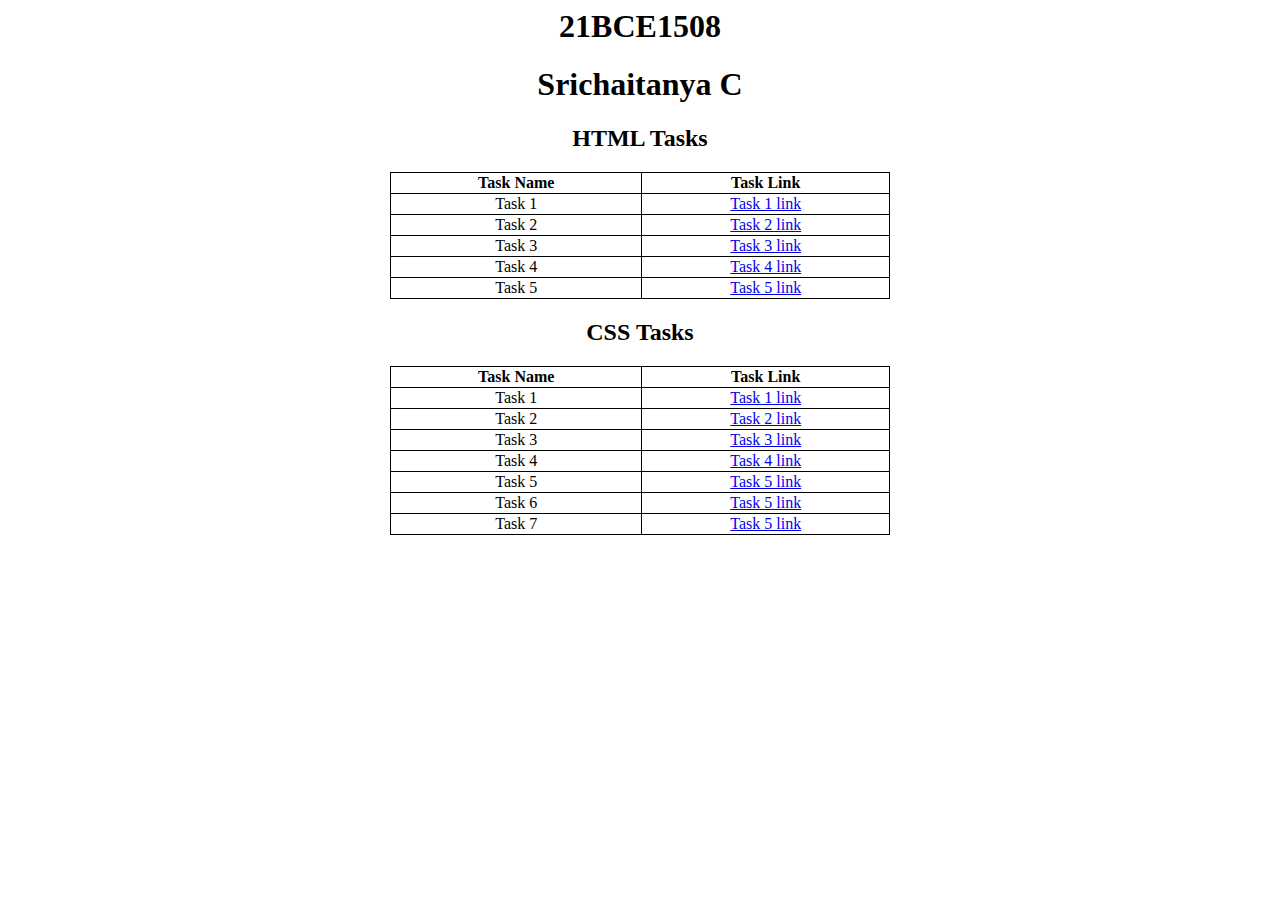
<file: index.html>
<html>
    <head>
        <title>MERN Tasks</title>
        <style>
            h1{
                text-align: center;
            }
            h2{
                text-align: center;
            }
            table,
            tr,
            td,
            th{
                border: 1px solid black;
                border-collapse: collapse;
                width: 500px;
                text-align: center;
            }
            table{
                margin-left: auto;
                margin-right: auto;
            }
        </style>
    </head>
    <body>
        <h1>21BCE1508</h1>
        <h1>Srichaitanya C</h1>
        <h2>HTML Tasks</h2>
        <table>
            <tr>
                <th><b>Task Name</b></th>
                <th><b>Task Link</b></th>
            </tr>
            <tr>
                <td>Task 1</td>
                <td><a href="Task 1.html" target="_blank">Task 1 link</a></td>
            </tr>
            <tr>
                <td>Task 2</td>
                <td><a href="Task 2.html" target="_blank">Task 2 link</a></td>
            </tr>
            <tr>
                <td>Task 3</td>
                <td><a href="Task 3.html" target="_blank">Task 3 link</a></td>
            </tr>
            <tr>
                <td>Task 4</td>
                <td><a href="Task 4.html" target="_blank">Task 4 link</a></td>
            </tr>
            <tr>
                <td>Task 5</td>
                <td><a href="Task 5.html" target="_blank">Task 5 link</a></td>
            </tr>
        </table>
        <h2>CSS Tasks</h2>
        <table>
            <tr>
                <th><b>Task Name</b></th>
                <th><b>Task Link</b></th>
            </tr>
            <tr>
                <td>Task 1</td>
                <td><a href="CSS Task 1.html" target="_blank">Task 1 link</a></td>
            </tr>
            <tr>
                <td>Task 2</td>
                <td><a href="CSS Task 2.html" target="_blank">Task 2 link</a></td>
            </tr>
            <tr>
                <td>Task 3</td>
                <td><a href="CSS Task 3.html" target="_blank">Task 3 link</a></td>
            </tr>
            <tr>
                <td>Task 4</td>
                <td><a href="CSS Task 4.html" target="_blank">Task 4 link</a></td>
            </tr>
            <tr>
                <td>Task 5</td>
                <td><a href="CSS Task 5.html" target="_blank">Task 5 link</a></td>
            </tr>
            <tr>
                <td>Task 6</td>
                <td><a href="CSS Task 6.html" target="_blank">Task 5 link</a></td>
            </tr>
            <tr>
                <td>Task 7</td>
                <td><a href="CSS Task 7.html" target="_blank">Task 5 link</a></td>
            </tr>
        </table>
    </body>
</html>
</file>
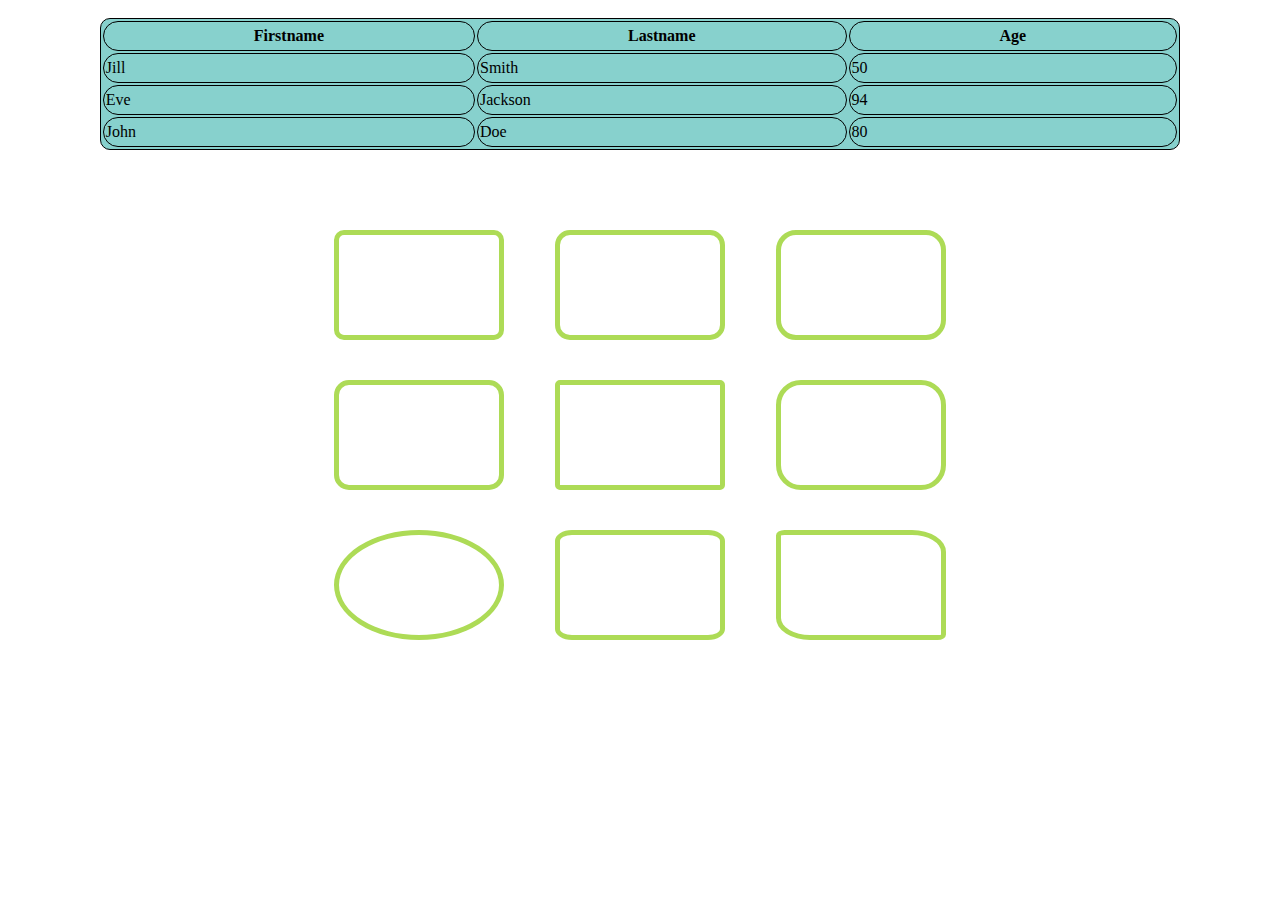
<file: CSS Task 1.html>
<!DOCTYPE html>
<html>
    <head>
        <meta charset="UTF-8">
        <meta name="viewport" content="width=device-width , initial-scale=1.0">
        <link rel="stylesheet" href="styles1.css">
        <title>Task 1</title>
    </head>
    <body>
        <div>
            <table class="table-1">
                <tr>
                    <th>Firstname</th>
                    <th>Lastname</th>
                    <th>Age</th>
                </tr>
                <tr>
                    <td>Jill</td>
                    <td>Smith</td>
                    <td>50</td>
                </tr>
                <tr>
                    <td>Eve</td>
                    <td>Jackson</td>
                    <td>94</td>
                </tr>
                <tr>
                    <td>John</td>
                    <td>Doe</td>
                    <td>80</td>
                </tr>
            </table>
            <div>
                <div class="row-1">
                    <span class="shape-1" id="shape"></span>
                    <span class="shape-2" id="shape"></span>
                    <span class="shape-3" id="shape"></span>
                </div>
                <div class="row-2">
                    <span class="shape-4" id="shape"></span>
                    <span class="shape-5" id="shape"></span>
                    <span class="shape-6" id="shape"></span>
                </div>
                <div class="row-3">
                    <span class="shape-7" id="shape"></span>
                    <span class="shape-8" id="shape"></span>
                    <span class="shape-9" id="shape"></span>
                </div>
            </div>
        </div>
    </body> 
</html>
</file>
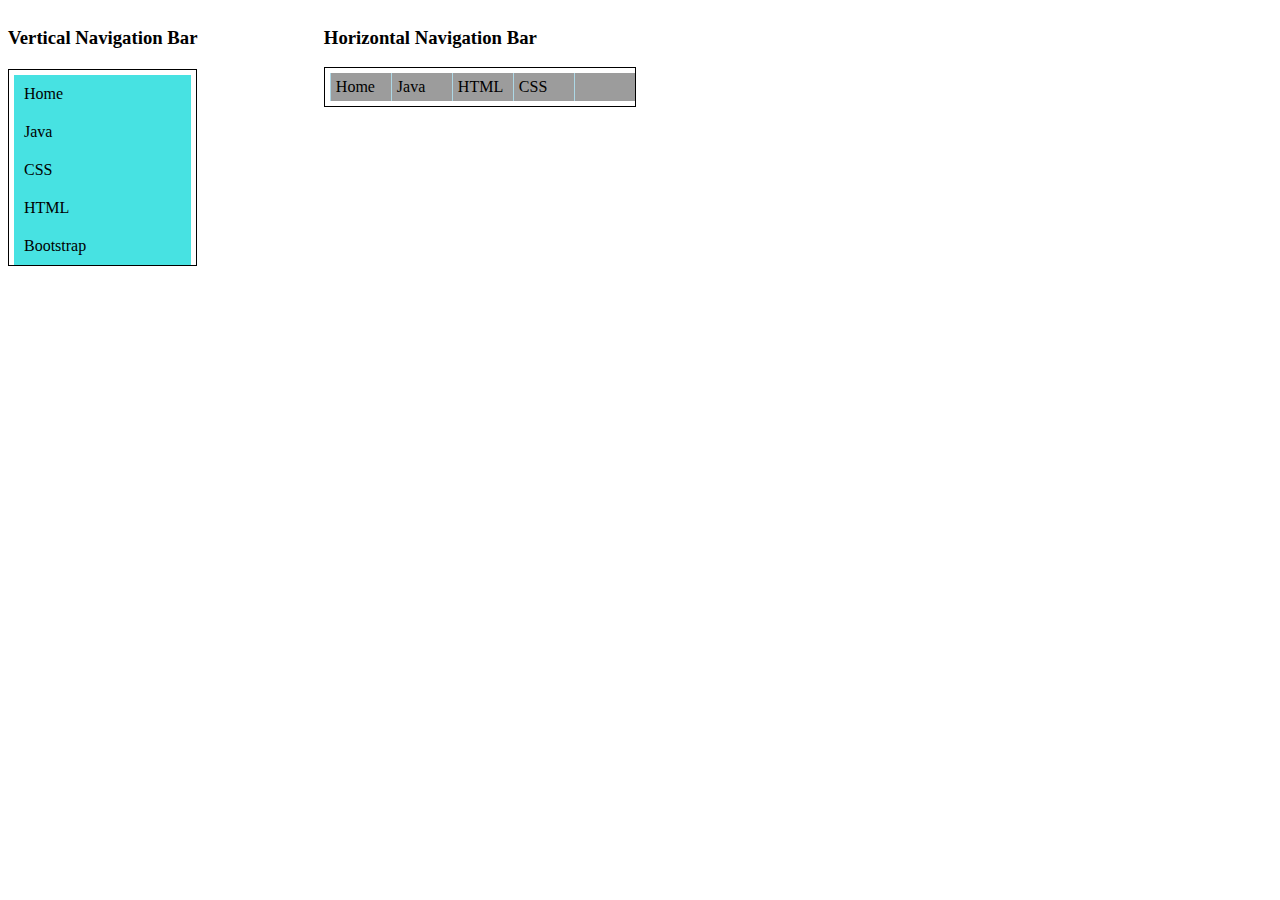
<file: CSS Task 2.html>
<!DOCTYPE html>
<html>
    <head>
        <meta charset="UTF-8">
        <meta name="viewport" content="width=device-width , initial-scale=1.0">
        <link rel="stylesheet" href="styles2.css">
        <title>Task 2</title>
    </head>
    <body>
       <div class="nav-v-cont">
        <h3>Vertical Navigation Bar</h3>
        <div class="nav-v">
            <div class="nav-v-choice">Home</div>
            <div class="nav-v-choice">Java</div>
            <div class="nav-v-choice">CSS</div>
            <div class="nav-v-choice">HTML</div>
            <div class="nav-v-choice">Bootstrap</div>
        </div>
       </div>
       <div class="nav-h-cont">
        <h3>Horizontal Navigation Bar</h3>
        <div class="nav-h">
            <div class="nav-h-choice">Home</div>
            <div class="nav-h-choice">Java</div>
            <div class="nav-h-choice">HTML</div>
            <div class="nav-h-choice">CSS</div>
            <div class="nav-h-choice"></div>
        </div>
       </div>
    </body> 
</html>
</file>
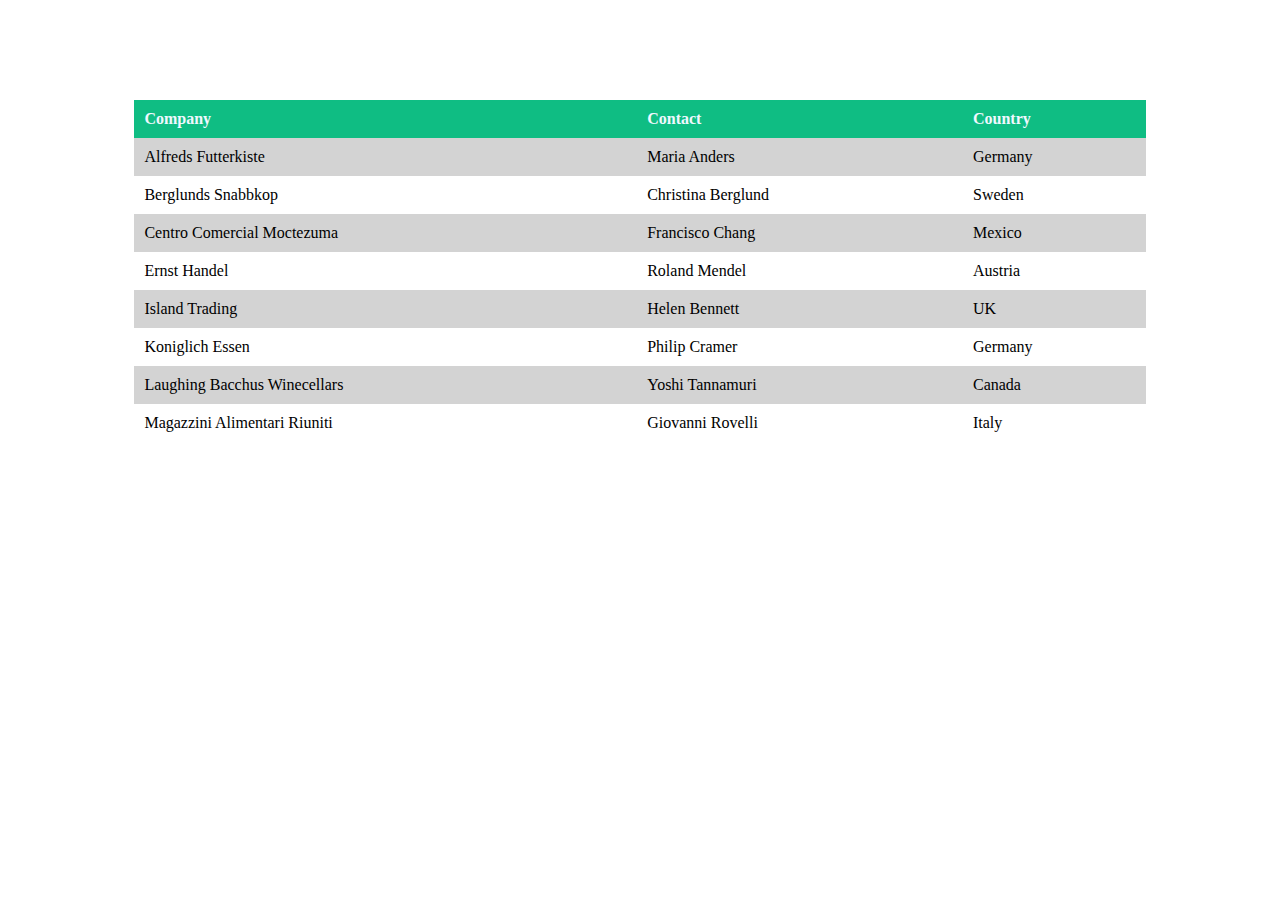
<file: CSS Task 3.html>
<!DOCTYPE html>
<html>
    <head>
        <meta charset="UTF-8">
        <meta name="viewport" content="width=device-width , initial-scale=1.0">
        <link rel="stylesheet" href="styles3.css">
        <title>Task 3</title>
    </head>
    <body>
        <table>
            <tr id="header-row">
                <th>Company</th>
                <th>Contact</th>
                <th>Country</th>
            </tr>
            <tr>
                <td>Alfreds Futterkiste</td>
                <td>Maria Anders</td>
                <td>Germany</td>
            </tr>
            <tr>
                <td>Berglunds Snabbkop</td>
                <td>Christina Berglund</td>
                <td>Sweden</td>
            </tr>
            <tr>
                <td>Centro Comercial Moctezuma</td>
                <td>Francisco Chang</td>
                <td>Mexico</td>
            </tr>
            <tr>
                <td>Ernst Handel</td>
                <td>Roland Mendel</td>
                <td>Austria</td>
            </tr>
            <tr>
                <td>Island Trading</td>
                <td>Helen Bennett</td>
                <td>UK</td>
            </tr>
            <tr>
                <td>Koniglich Essen</td>
                <td>Philip Cramer</td>
                <td>Germany</td>
            </tr>
            <tr>
                <td>Laughing Bacchus Winecellars</td>
                <td>Yoshi Tannamuri</td>
                <td>Canada</td>
            </tr>
            <tr>
                <td>Magazzini Alimentari Riuniti</td>
                <td>Giovanni Rovelli</td>
                <td>Italy</td>
            </tr>
        </table>
    </body> 
</html>
</file>
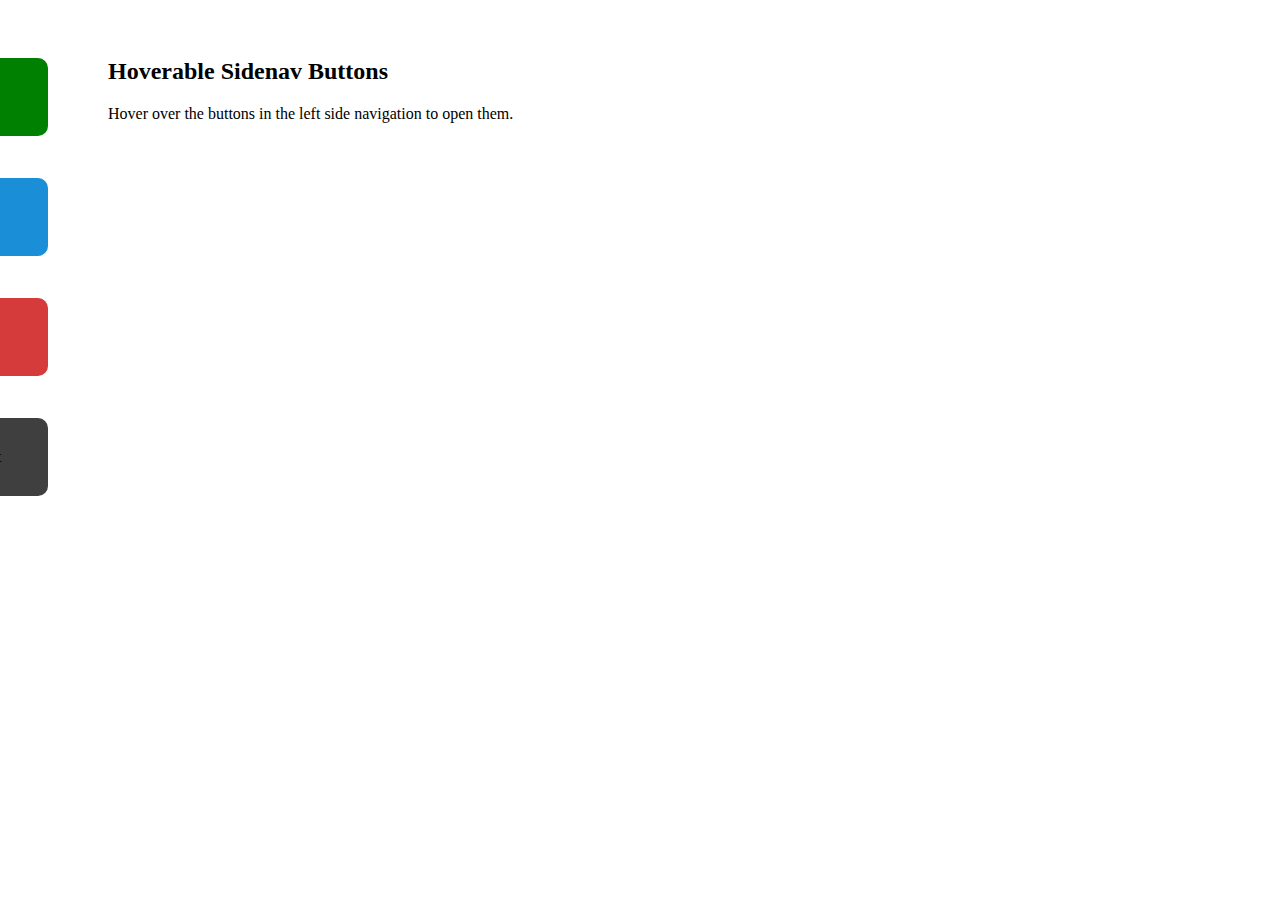
<file: CSS Task 4.html>
<!DOCTYPE html>
<html>
    <head>
        <meta charset="UTF-8">
        <meta name="viewport" content="width=device-width , initial-scale=1.0">
        <link rel="stylesheet" href="styles4.css">
        <title>Task 4</title>
    </head>
    <body>
        <div class="parent">
            <div class="sidenav">
                <a href="#" id="home">Home</a>
                <a href="#" id="html">HTML</a>
                <a href="#" id="css">CSS</a>
                <a href="#" id="js">JavaScript</a>
            </div>
            <div class="text">
                <h2>Hoverable Sidenav Buttons</h2>
                <p>Hover over the buttons in the left side navigation to open them.</p>
            </div>  
        </div>  
    </body> 
</html>
</file>
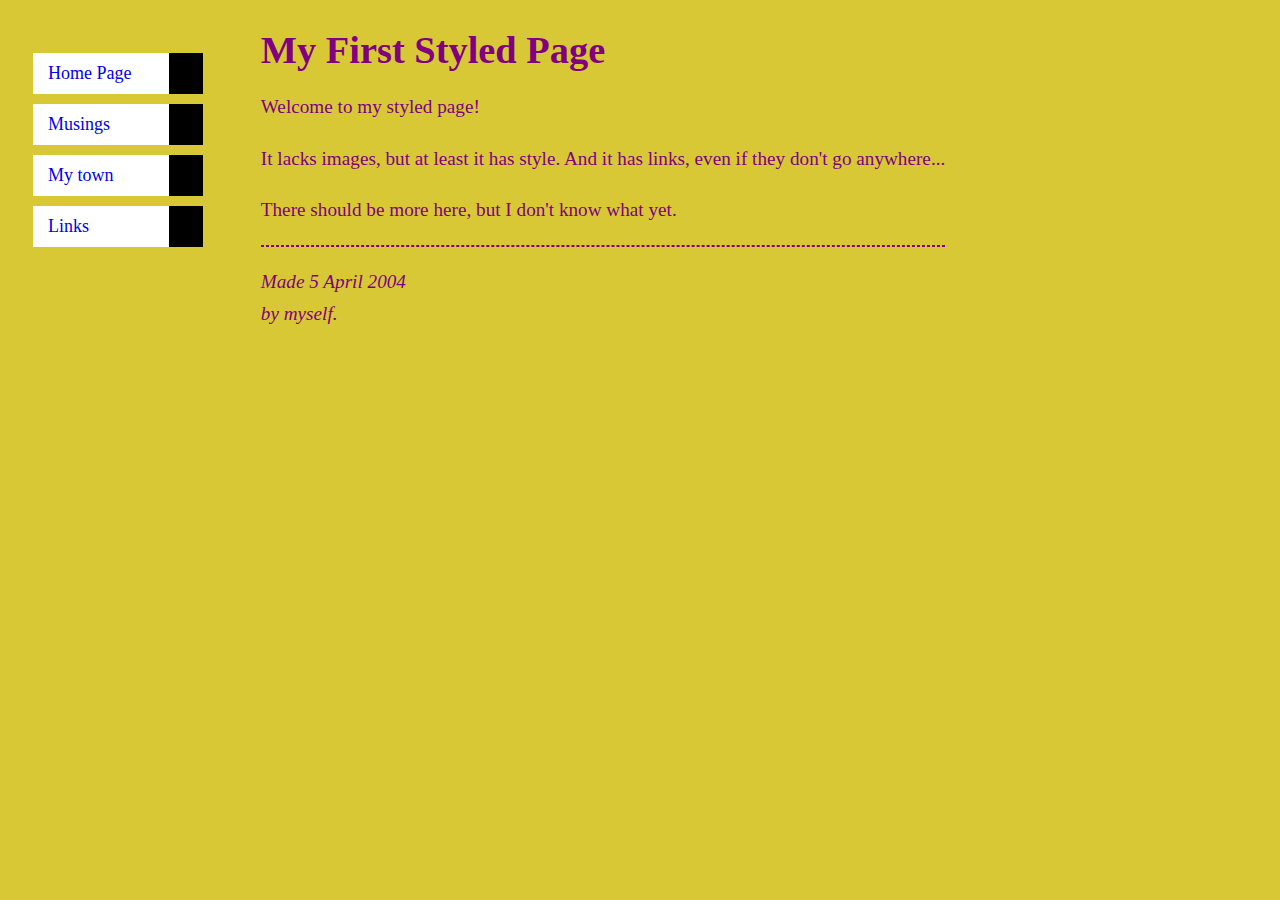
<file: CSS Task 5.html>
<!DOCTYPE html>
<html>
    <head>
        <meta charset="UTF-8">
        <meta name="viewport" content="width=device-width , initial-scale=1.0">
        <link rel="stylesheet" href="styles5.css">
        <title>Task 5</title>
    </head>
    <body>
        <div class="container">
            <div class="container-left">
                <div class="navbar">
                    <ul class="navbar-buttons">
                        <div id="outer"><li id="home"><a href="#">Home Page</a></li></div>
                        <div id="outer"><li id="musings"><a href="#">Musings</a></li></div>
                        <div id="outer"><li id="mytown"><a href="#">My town</a></li></div>
                        <div id="outer"><li id="links"><a href="#">Links</a></li></div>
                    </ul>
                </div>
            </div>  
            <div class="container-right">
                <div class="container-text">
                    <h1>My First Styled Page</h1>
                    <p id="line-1">Welcome to my styled page!</p>
                    <p id="line-2">It lacks images, but at least it has style. And it has links, even if they don't go anywhere...</p>
                    <p id="line-3">There should be more here, but I don't know what yet.</p>
                    <hr>
        
                    <p id="footer"><em>Made 5 April 2004<br>by myself.</em></p>
        
                </div>
            </div>
        </div>
    </body> 
</html>
</file>
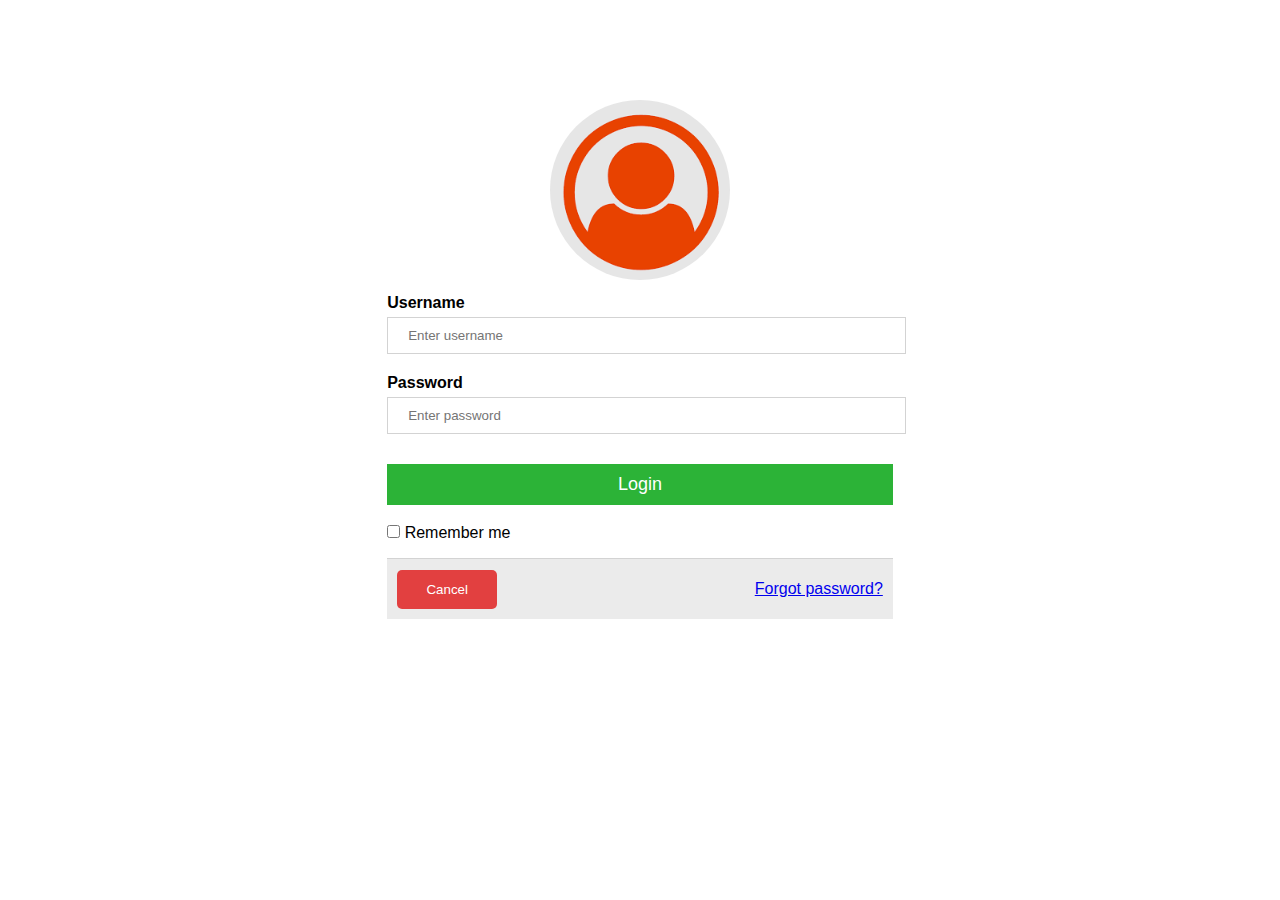
<file: CSS Task 6.html>
<!DOCTYPE html>
<html>
    <head>
        <meta charset="UTF-8">
        <meta name="viewport" content="width=device-width , initial-scale=1.0">
        <link rel="stylesheet" href="styles6.css">
        <title>Task 6</title>
    </head>
    <body>
        <div class="container">
            <div class="container-img">
                <img src="img_avatar2.png" alt="Profile Icon Image" width="180px">
            </div>
            <div class="form-content">
                <form action="" id="login-form">
                    <label for="username"><b>Username</b></label>
                    <input type="text" name="username" id="username" placeholder="Enter username"/>
                    <label for="password"><b>Password</b></label>
                    <input type="password" name="password" id="password" placeholder="Enter password"/>
                    <button form="login-form" type="submit" id="login-button">Login</button>
                    <input type="checkbox" name="remember" id="remember"/>
                    <label for="remember" id="remember">Remember me</label>
                </form>
    
                <div class="form-footer">
                    <button form="login-form" type="reset" id="cancel-button">Cancel</button>
                    <a href="#" target="_blank" id="forgot">Forgot password?</a>
                </div>
            </div>
        </div>
    </body> 
</html>
</file>
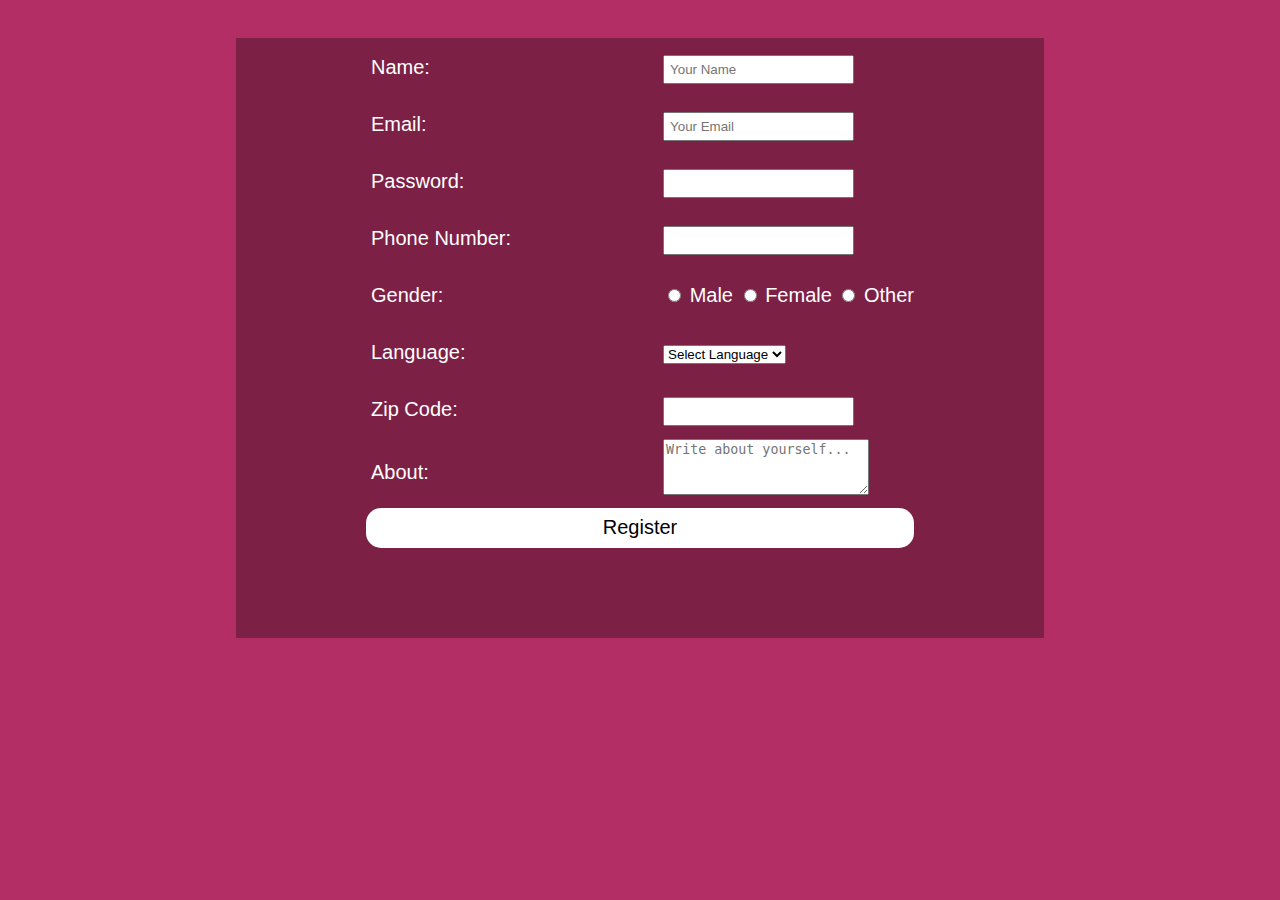
<file: CSS Task 7.html>
<!DOCTYPE html>
<html>
    <head>
        <meta charset="UTF-8">
        <meta name="viewport" content="width=device-width , initial-scale=1.0">
        <link rel="stylesheet" href="styles7.css">
        <title>Task 7</title>
    </head>
    <body>
        <div class="container">
            <div class="form-table">
                <form action="" id="form-content">
                    <table class="table-content">
                        <tr id="name">
                            <td class="col-1"><label for="name">Name:</label></td>
                            <td><input type="text" placeholder="Your Name" id="name" name="name"></td>
                        </tr>
                        <tr id="email">
                            <td class="col-1"><label for="email">Email:</label></td>
                            <td><input type="email" id="email" placeholder="Your Email" name="email"></td>
                        </tr>
                        <tr id="pw">
                            <td class="col-1"><label for="pw">Password:</label></td>
                            <td><input type="password" id="pw" name="password"></td>
                        </tr>
                        <tr id="phone">
                            <td class="col-1"><label for="phone">Phone Number:</label></td>
                            <td><input type="text" id="phone" name="phone"></td>
                        </tr>
                        <tr id="gender">
                            <td class="col-1"><label for="gender">Gender: </label></td>
                            <td>
                                <input type="radio" id="gender" name="radio-male">
                                <label for="gender" id="radio-male">Male</label>
                                <input type="radio" id="gender" name="radio-female">
                                <label for="gender" id="radio-female">Female</label>
                                <input type="radio" id="gender" name="radio-other">
                                <label for="gender" id="radio-other">Other</label>
                            </td>
                        </tr>
                        <tr id="lang">
                            <td class="col-1"><label for="lang">Language:</label></td>
                            <td>
                                <select name="lang-select" id="lang">
                                    <option value="sel">Select Language</option>
                                    <option value="en">English</option>
                                    <option value="es">Spanish</option>
                                    <option value="in">Hindi</option>
                                    <option value="fr">French</option>
                                    <option value="jp">Japanese</option>
                                    <option value="other">Other</option>
                                </select>
                            </td>
                        </tr>
                        <tr id="zip">
                            <td class="col-1"><label for="zip">Zip Code:</label></td>
                            <td><input type="text" id="zip"></td>
                        </tr>
                        <tr id="about">
                            <td class="col-1"><label for="about">About:</label></td>
                            <td><textarea name="about" id="about" cols="30" rows="3" placeholder="Write about yourself..."></textarea></td>
                        </tr>
                        <tr id="register-button">
                            <td colspan="2"><button type="submit">Register</button></td>
                        </tr>
                    </table>
                </form>
            </div>
        </div>
    </body> 
</html>
</file>
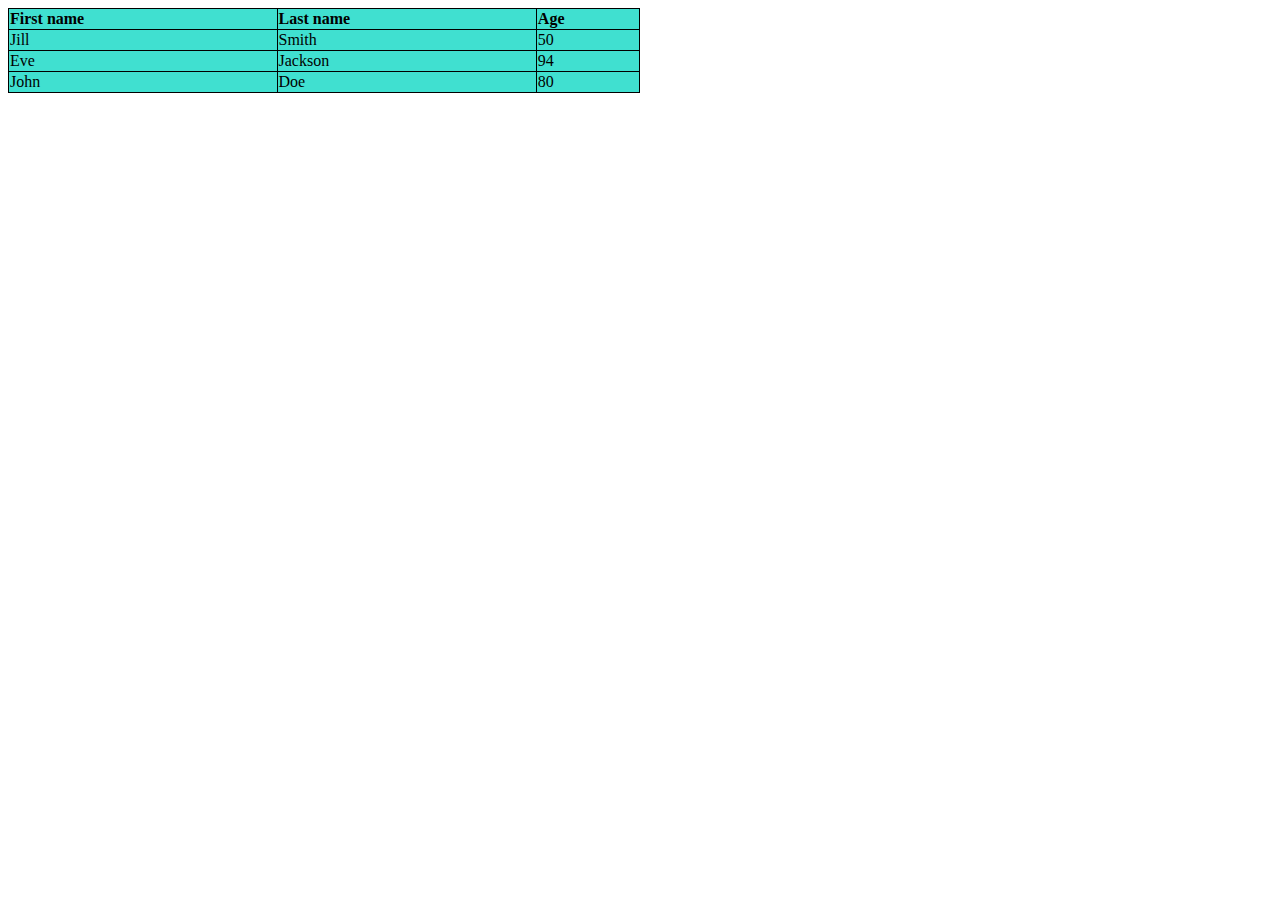
<file: Task 1.html>
<!DOCTYPE html>
<html lang="en">
<head>
    <meta charset="UTF-8">
    <meta http-equiv="X-UA-Compatible" content="IE=edge">
    <meta name="viewport" content="width=device-width, initial-scale=1.0">
    <title>Task 1</title>
</head>
<style>
    table, tr, td {
        border: 1px solid black; 
        border-collapse: collapse;
    }
</style>
<body>
    <table style="background-color: turquoise; width: 50%;">
        <tr>
            <td><b>First name</b></td>
            <td><b>Last name</b></td>
            <td><b>Age</b></td>
        </tr>
        <tr>
            <td>Jill</td>
            <td>Smith</td>
            <td>50</td>
        </tr>
        <tr>
            <td>Eve</td>
            <td>Jackson</td>
            <td>94</td>
        </tr>
        <tr>
            <td>John</td>
            <td>Doe</td>
            <td>80</td>
        </tr>
    </table>
    
</body>
</html>
</file>
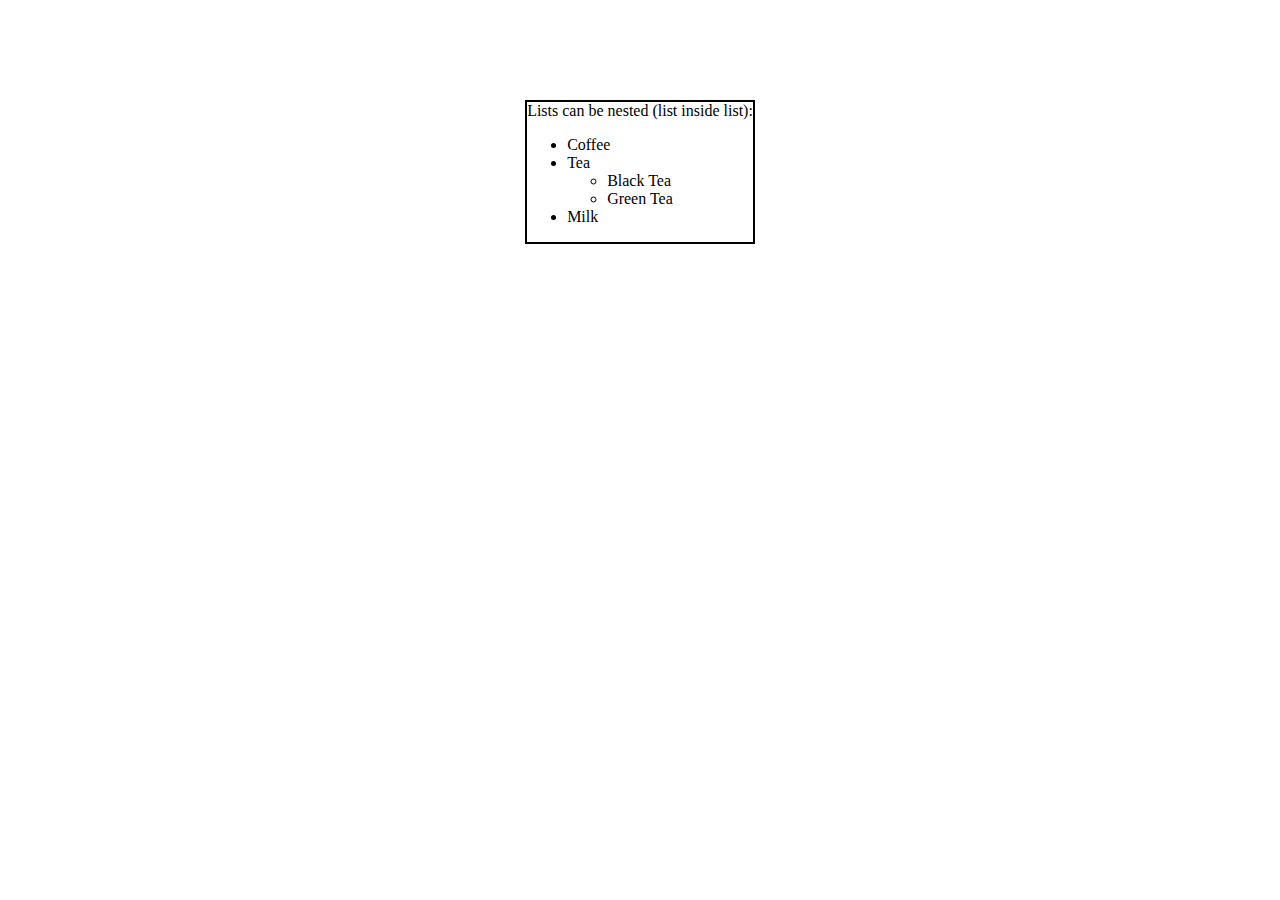
<file: Task 2.html>
<!DOCTYPE html>
<html lang="en">
<head>
    <meta charset="UTF-8">
    <meta http-equiv="X-UA-Compatible" content="IE=edge">
    <meta name="viewport" content="width=device-width, initial-scale=1.0">
    <title>Task 2</title>
</head>
<body>
    <div style="border: 2px black solid; width:max-content; height: max-content; margin: auto; margin-top: 100px; ">
        Lists can be nested (list inside list):
        <ul>
            <li>Coffee</li>
            <li>Tea
                <ul>
                    <li>Black Tea</li>
                    <li>Green Tea</li>
                </ul>
            </li>
            <li>Milk</li>
        </ul>
    </div>
</body>
</html>
</file>
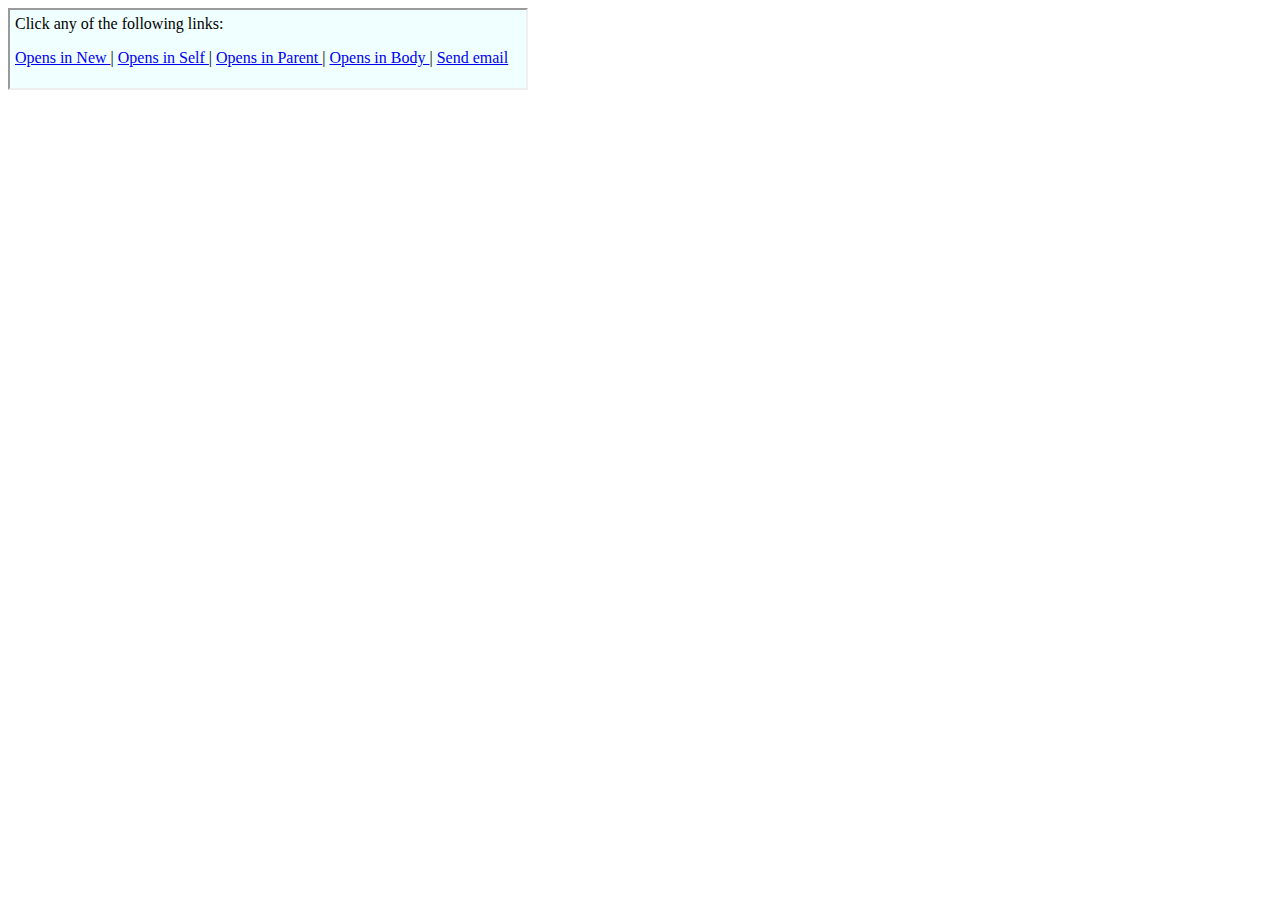
<file: Task 3.html>
<!DOCTYPE html>
<html lang="en">
<head>
    <meta charset="UTF-8">
    <meta http-equiv="X-UA-Compatible" content="IE=edge">
    <meta name="viewport" content="width=device-width, initial-scale=1.0">
    <title>Task 3</title>
</head>
<body>
    <div style="border: 2px inset; width: max-content; background-color: azure; padding: 5px; width: 40%; ">
        Click any of the following links:
        <p>
            <a href="./Task 3.html" target="_blank"> Opens in New </a> |
            <a href="./Task 3.html" target="_self"> Opens in Self </a> |
            <a href="./Task 3.html" target="_parent"> Opens in Parent </a> |
            <a href="./Task 3.html#body"> Opens in Body </a> |
            <a href="mailto:csrichaitanya2003@gmail.com" target="_blank"> Send email </a>
        </p>
    </div>
</body>
</html>
</file>
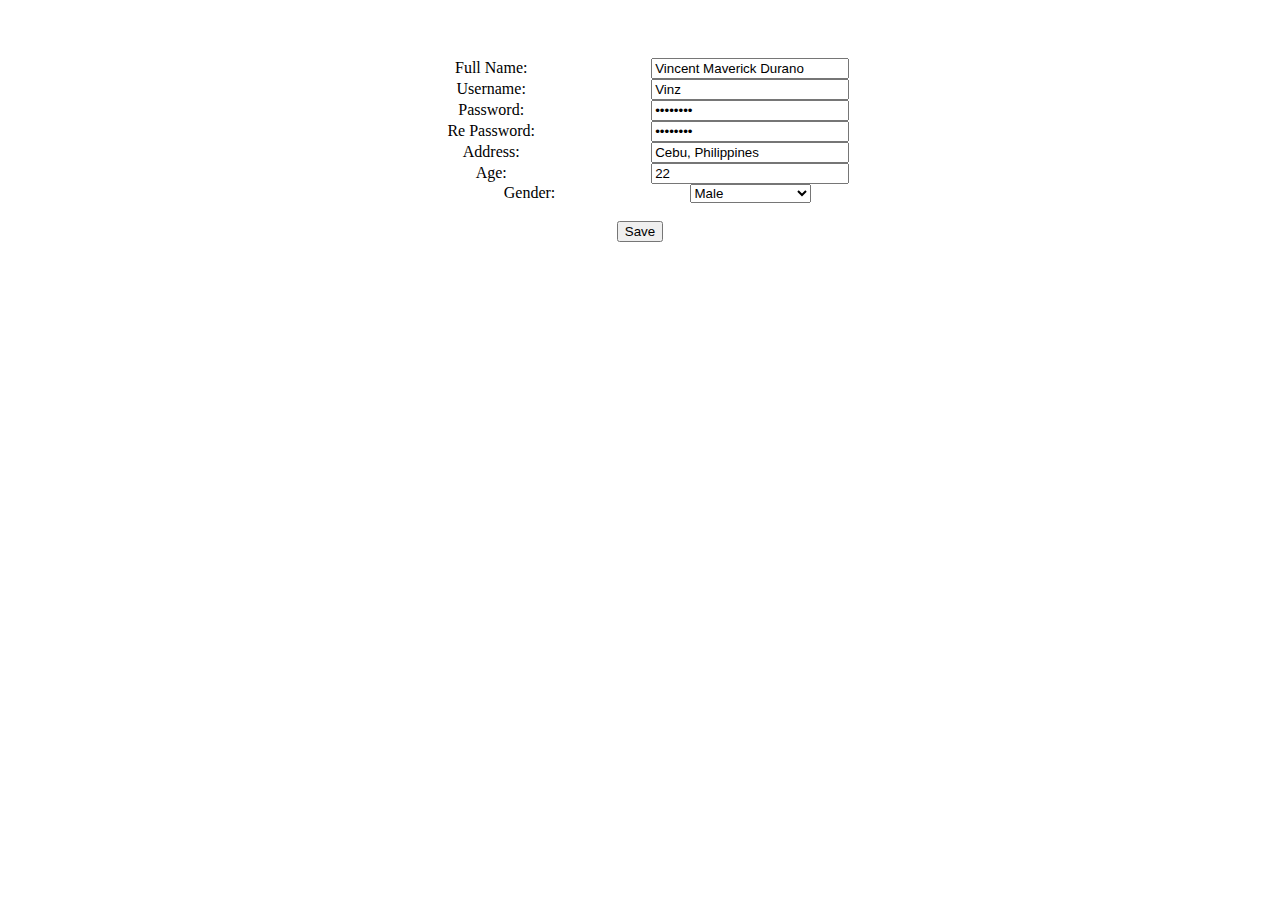
<file: Task 4.html>
<!DOCTYPE html>
<html lang="en">
<head>
    <meta charset="UTF-8">
    <meta http-equiv="X-UA-Compatible" content="IE=edge">
    <meta name="viewport" content="width=device-width, initial-scale=1.0">
    <title>Task 4</title>
</head>
<style>
    span{
        width: 120px;
        display: inline-block;
    }
    input{
        width: 15%;
    }
    div{
        padding-top: 50px;
    }
</style>
<body>
    <div align="center",>
        <form>
            <span style="margin-right:100px;">Full Name:</span><input type="text" value="Vincent Maverick Durano" ><br>
            <span style="margin-right:100px;">Username:</span><input type="text" value="Vinz"><br>
            <span style="margin-right:100px;">Password:</span><input type="password" value="password"><br>
            <span style="margin-right:100px;">Re Password:</span><input type="password" value="password"><br>
            <span style="margin-right:100px;">Address:</span><input type="text" value="Cebu, Philippines"><br>
            <span style="margin-right:100px;">Age:</span><input type="number" value="22"><br>
            <span style="margin-right:100px;">Gender:</span><select name="gender">
                <option value="male">Male</option>
                <option value="female">Female</option>
                <option value="attack helicoptor">Attack helicoptor</option>
            </select><br><br>
            <button type="button">Save</button>
        </form>
    </div>
</body>
</html>
</file>
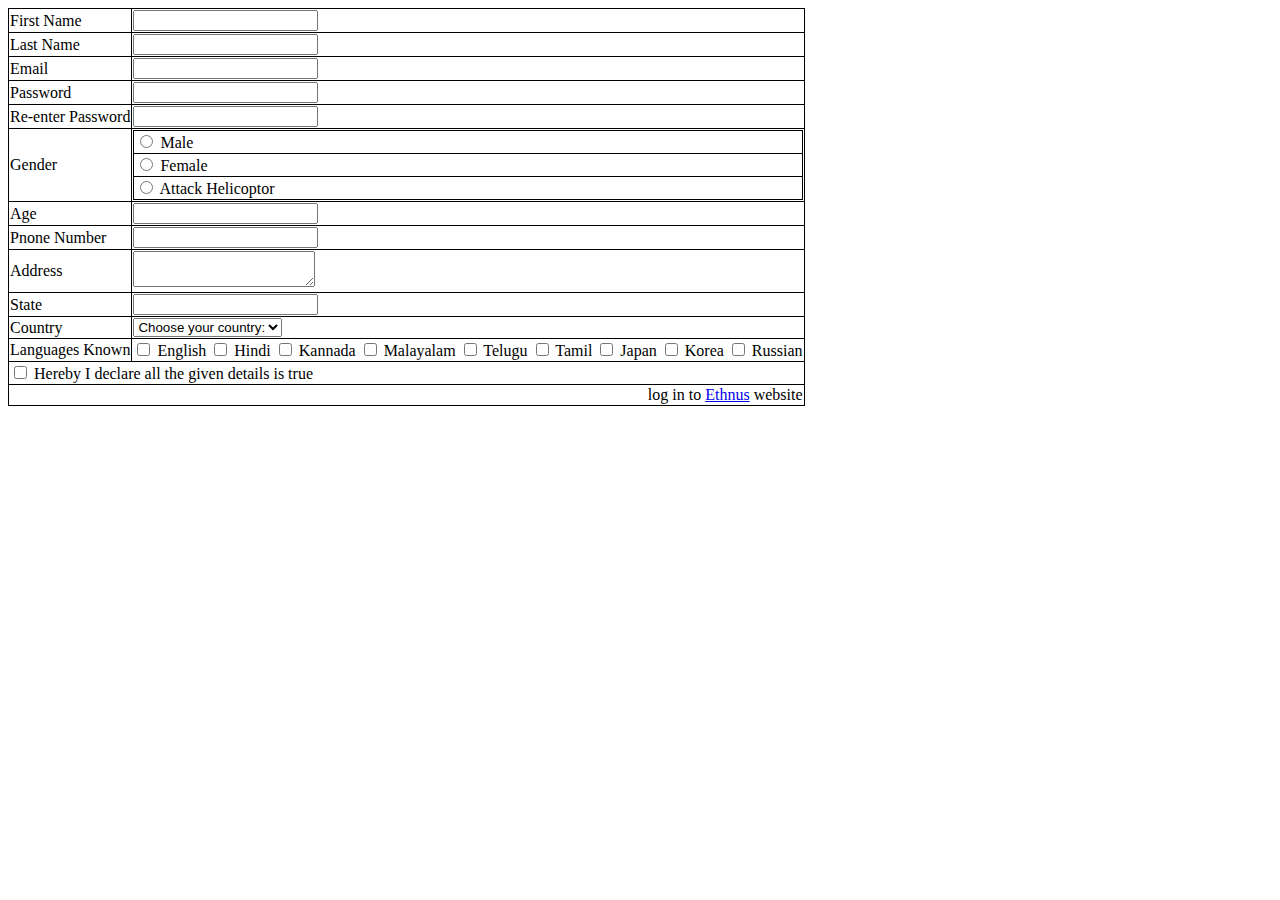
<file: Task 5.html>
<!DOCTYPE html>
<html lang="en">
<head>
    <meta charset="UTF-8">
    <meta http-equiv="X-UA-Compatible" content="IE=edge">
    <meta name="viewport" content="width=device-width, initial-scale=1.0">
    <title>Task 5</title>
</head>
<style>
    table, tr, td{
        border:1px solid black;
        border-collapse: collapse;
    }
</style>
<body>
    <form style="width=100%;"> 
        <table>
            <tr>
                <td>First Name</td>
                <td><input type="text"></td>
            </tr>
            <tr>
                <td>Last Name</td>
                <td><input type="text"></td>
            </tr>
            <tr>
                <td>Email</td>
                <td><input type="text"></td>
            </tr>
            <tr>
                <td>Password</td>
                <td><input type="password"></td>
            </tr>
            <tr>
                <td>Re-enter Password</td>
                <td><input type="password"></td>
            </tr>
            <tr>
                <td><label for="gender">Gender</label></td>
                <td>
                    <table border="1px"; style="width: 100%;">
                        <tr>
                            <td>
                                <input type="radio" name="gender" id="gender">
                                <label for="gender">Male</label>
                            </td>
                        </tr>
                        <tr>
                            <td>
                                <input type="radio" name="gender" id="gender">
                                <lable for="gender">Female</lable>
                            </td>
                        </tr>
                        <tr>
                            <td>
                                <input type="radio" name="gender" id="gender">
                                <label for="gender">Attack Helicoptor</label>
                            </td>
                        </tr>
                    </table>
                </td>
            </tr>
            <tr>
                <td>Age</td>
                <td><input type="number"></td>
            </tr>
            <tr>
                <td>Pnone Number</td>
                <td><input type="number"></td>
            </tr>
            <tr>
                <td>Address</td>
                <td><textarea></textarea></td>
            </tr>
            <tr>
                <td>State</td>
                <td><input type="text"></td>
            </tr>
            <tr>
                <td>Country</td>
                <td>
                    <select name="country" id="country">
                        <option value="Choose your country">Choose your country:</option>
                        <option value="Ind">India</option>
                        <option value="us">USA</option>
                        <option value="uk">United Kingdom</option>
                        <option value="jp">Japan</option>
                        <option value="china">China</option>
                        <option value="rus">Russia</option>
                        <option value="france">France</option>
                        <option value="italy">Italy</option>
                        <option value="greece">Greece</option>
                        <option value="rome">Rome</option>
                        <option value="aus">Australia</option>
                    </select>
                </td>
            </tr>
            <tr>
                <td>Languages Known</td>
                <td>
                    <input type="checkbox" name="lang" id="eng">
                    <label for="eng">English</label>
                    <input type="checkbox" name="lang" id="hin">
                    <label for="hin">Hindi</label>
                    <input type="checkbox" name="lang" id="kan">
                    <label for="kan">Kannada</label>
                    <input type="checkbox" name="lang" id="mal">
                    <label for="mal">Malayalam</label>
                    <input type="checkbox" name="lang" id="tel">
                    <label for="tel">Telugu</label>
                    <input type="checkbox" name="lang" id="tam">
                    <label for="tam">Tamil</label>
                    <input type="checkbox" name="lang" id="jap">
                    <label for="jap">Japan</label>
                    <input type="checkbox" name="lang" id="kor">
                    <label for="kor">Korea</label>
                    <input type="checkbox" name="lang" id="rus">
                    <label for="rus">Russian</label>
                </td>
            </tr>
            <tr>
                <td colspan="2">
                    <input type="checkbox" name="delcaration">
                    Hereby I declare all the given details is true
                </td>
            </tr>
            <tr>
                <td colspan="2" style="text-align: right;">
                log in to 
                <a href="https://ethnus.com" target="_blank">Ethnus</a>
                website
                </td>
            </tr>
        </table>
    </form>
</body>
</html>
</file>
<file: styles1.css>
*
{
    box-sizing: border-box;
}

body
{
    /* display: flex; */
    padding-top: 10px;
    justify-content: center;
}

.table-1 th, .table-1 td
{
    border: 1px solid black;
    border-radius: 20px;
}

.table-1 
{
    margin-left: auto;
    margin-right: auto;
    border: 1px solid black;
    border-radius: 10px;
    background-color: rgb(135, 209, 205);
}

.table-1 th
{
    padding: 5px 150px;
}

.table-1 td
{
    padding: 5px 2px;
}

#shape
{
    padding: 50px 80px;
    border: 5px solid #addb56;
    margin-right: 2%;
    margin-left: 2%;
}

.row-1
{
    margin-top: 80px;
    display: flex;
    justify-content: center;
    align-items: center;
}

.row-2
{
    margin-top: 40px;
    display: flex;
    justify-content: center;
    align-items: center;
}

.row-3
{
    margin-top: 40px;
    display: flex;
    justify-content: center;
    align-items: center;
}

.shape-1
{
    border-radius: 10px;
}

.shape-2
{
    border-radius: 15px;
}

.shape-3
{
    border-radius: 20px;
}

.shape-4
{
    border-radius: 15px;
}

.shape-5
{
    border-radius: 5px;
}

.shape-6
{
    border-radius: 25px;
}

.shape-7
{
    border-radius: 100%;
}

.shape-8
{
    border-radius: 10%;
}

.shape-9
{
    border-radius: 5% 20% 5% 20%;
}
</file>
<file: styles2.css>
body{
    display: flex;
}

.nav-v-cont {
    margin-right: 10%;
}

.nav-v {
    margin-top: 20px;
    border: 1px solid black;
    /* width: 10%; */
    padding: 5px 5px 0px 5px;
}

.nav-h
{
    display: inline-flex;
    margin-left: auto;
    margin-right: auto;
    border: 1px solid black;
    padding: 5px;
    padding-right: 0px;
    width: auto;

}

.nav-h-choice {
    background-color: rgb(156, 156, 156);
    border: solid lightblue;
    border-width: 0px 0px 0px 1px;
    padding: 5px;
    width: 50px;
}

.nav-h-choice:hover {
    background-color: rgb(96, 96, 96);
}

.nav-v-choice {
    background-color: rgb(71, 226, 226);
    padding: 10px;
}

.nav-v-choice:hover {
    background-color: rgb(254, 201, 8);
}
</file>
<file: styles3.css>
table{
    margin-left: auto;
    margin-right: auto;
    margin-top: 100px;
    width: 80%;
    border: 0px;
    border-collapse: collapse;
}

#header-row {
    background-color: #0fbd83;
    text-align: left;
    color: aliceblue;
}

th {
    padding: 10px;
}

td {
    border: 0px;
    padding: 10px;
    margin-right: 10px;
}

tr:nth-of-type(even){
    background-color: lightgrey;
}

tr:nth-of-type(odd){
    background-color: white;
}
</file>
<file: styles4.css>
body {
    display: flex;
    position: absolute;
    top: 50px;
}

.text {
    margin-left: 100px;
    margin-right: auto;
    margin-top: 0px;
    display: inline-block;
    /* width: auto; */
}

h2{
    margin-top: 0px;
    margin-right: auto;
    margin-left: auto;
}

.sidenav {
    display: flex;
}

#home{
    background-color: green;
    top: 0px;
}

#html {
    background-color: rgb(26, 142, 214);
    top: 120px;
}


#css {
    background-color: rgb(214, 59, 59);
    top: 240px;
}

#js {
    background-color: rgb(64, 63, 63);
    top: 360px;
}

a {
    position: absolute;
    text-align: center;
    padding: 30px;
    margin-left: 0px;
    text-decoration: none;
    color: black;
    width: 100px;
    left: -120px;
    transition-duration: 0.2s;
    border-radius: 0px 10px 10px 0px;
}

a:hover{
    left: -10px;
}
</file>
<file: styles5.css>
*
{
    box-sizing: border-box;
}

body
{
    background-color: rgb(216, 200, 53);
}

.container-left
{
    display: flex;
    width: 20%;
    float: left;
}

.container-right
{
    display: flex;
    width: 80%;
    float: left;
    line-height: 200%;
    color: purple;
}

.container-text {
    font-size: larger;
}

.navbar
{
    margin-top: 30px;
}

ul 
{
    list-style-type: none;
}

li a
{
    display: flex;
    margin-bottom: 10px;
    background-color: white;
    padding: 10px 15px;
    width: 80%;
    text-decoration: none;
    transition: 0.2s;
}

#outer
{
    background-color: black;
}

.navbar-buttons
{
    font-size: 18px;
    padding: 15px;
    width: 200px;
    margin: 0 0 10px 10px;
}

hr
{
    border: 1px dashed purple;
    color: purple;
}
</file>
<file: styles6.css>
body
{
    font-family: 'Nunito', sans-serif;
}

img {
    border-radius: 50%;
}

.container
{
    margin-left: auto;
    margin-right: auto;
    justify-content: center;
}

.container-img
{
    text-align: center;
    margin: 100px 0 10px 0;
}

.form-content
{
    margin-left: 30%;
    margin-right: 30%;
}

input
{
    width: 94.3%;
    padding: 10px 20px;
    margin: 5px 0 20px 0;
    display: inline-block;
    border: 1px solid lightgray;
}

#login-button
{
    width: 100%;
    margin: 10px 0;
    text-align: center;
    font-size: 18px;
    padding: 10px 0px;
    background-color: rgb(44, 179, 55);
    border: 0;
    color: white;
    transition: 0.1s;
}

#login-button:hover
{
    background-color: rgb(90, 197, 99);
}

#login-button:active
{
    background-color: rgb(20, 128, 29);
}

#remember
{
    width: min-content;
    margin-top: 10px;
}

.form-footer
{
    /* display: flex; */
    background-color: #ebebeb;
    width: 100%;
    height: 60px;
    border-top: 1px solid lightgray;
    align-content: center;
}

button
{
    cursor: pointer;
}

#cancel-button
{
    margin: 10px;
    width: 100px;
    color: white;
    background-color: rgb(226, 64, 64);
    border: 0;
    border-radius: 5px;
    padding: 12px 0;
    transition: 0.2s;
}

#cancel-button:hover
{
    background-color: rgb(253, 103, 103);
}

#cancel-button:active
{
    background-color: rgb(177, 25, 25);
}

#forgot
{
    float: right;
    margin: 20px 10px;
}
</file>
<file: styles7.css>
body
{
    font-family: 'Nunito', sans-serif;
    background-color: rgb(179, 46, 101);
    justify-content: center;
}

.container
{
    background-color: rgba(0, 0, 0, 0.3);
    color: white;
    margin: 3% 18% 3% 18%;
    height: 600px;
    line-height: 35px;
}

.table-content
{
    display: grid;
    font-size: 20px;
    justify-content: baseline;
    
}

tbody
{
    margin-top: auto;
    margin-left: auto;
    margin-right: auto;
}

.table-content .col-1
{
    padding: 10px 150px 10px 5px;
}

input
{
    padding: 5px;
}

textarea
{
    overflow: scroll;
    height: 50px;
    width: 200px;
    max-width: 400px;
    max-height: 100px;
}

#register-button button
{
    text-align: center;
    width: 100%;
    /*padding: 27px 0;*/
    margin-top: auto;
    margin-bottom: auto;
    height: 40px;
    background-color: white;
    font-family: 'Nunito', sans-serif;
    font-size: 20px;
    border: 0;
    border-radius: 15px;
    transition: 0.1s;
}

#register-button button:hover, #register-button button:focus
{
    background-color: #e2e2e2;
}

#register-button button:active
{
    background-color: #aaaaaa;
}

td
{
    padding: 0;
}
</file>
